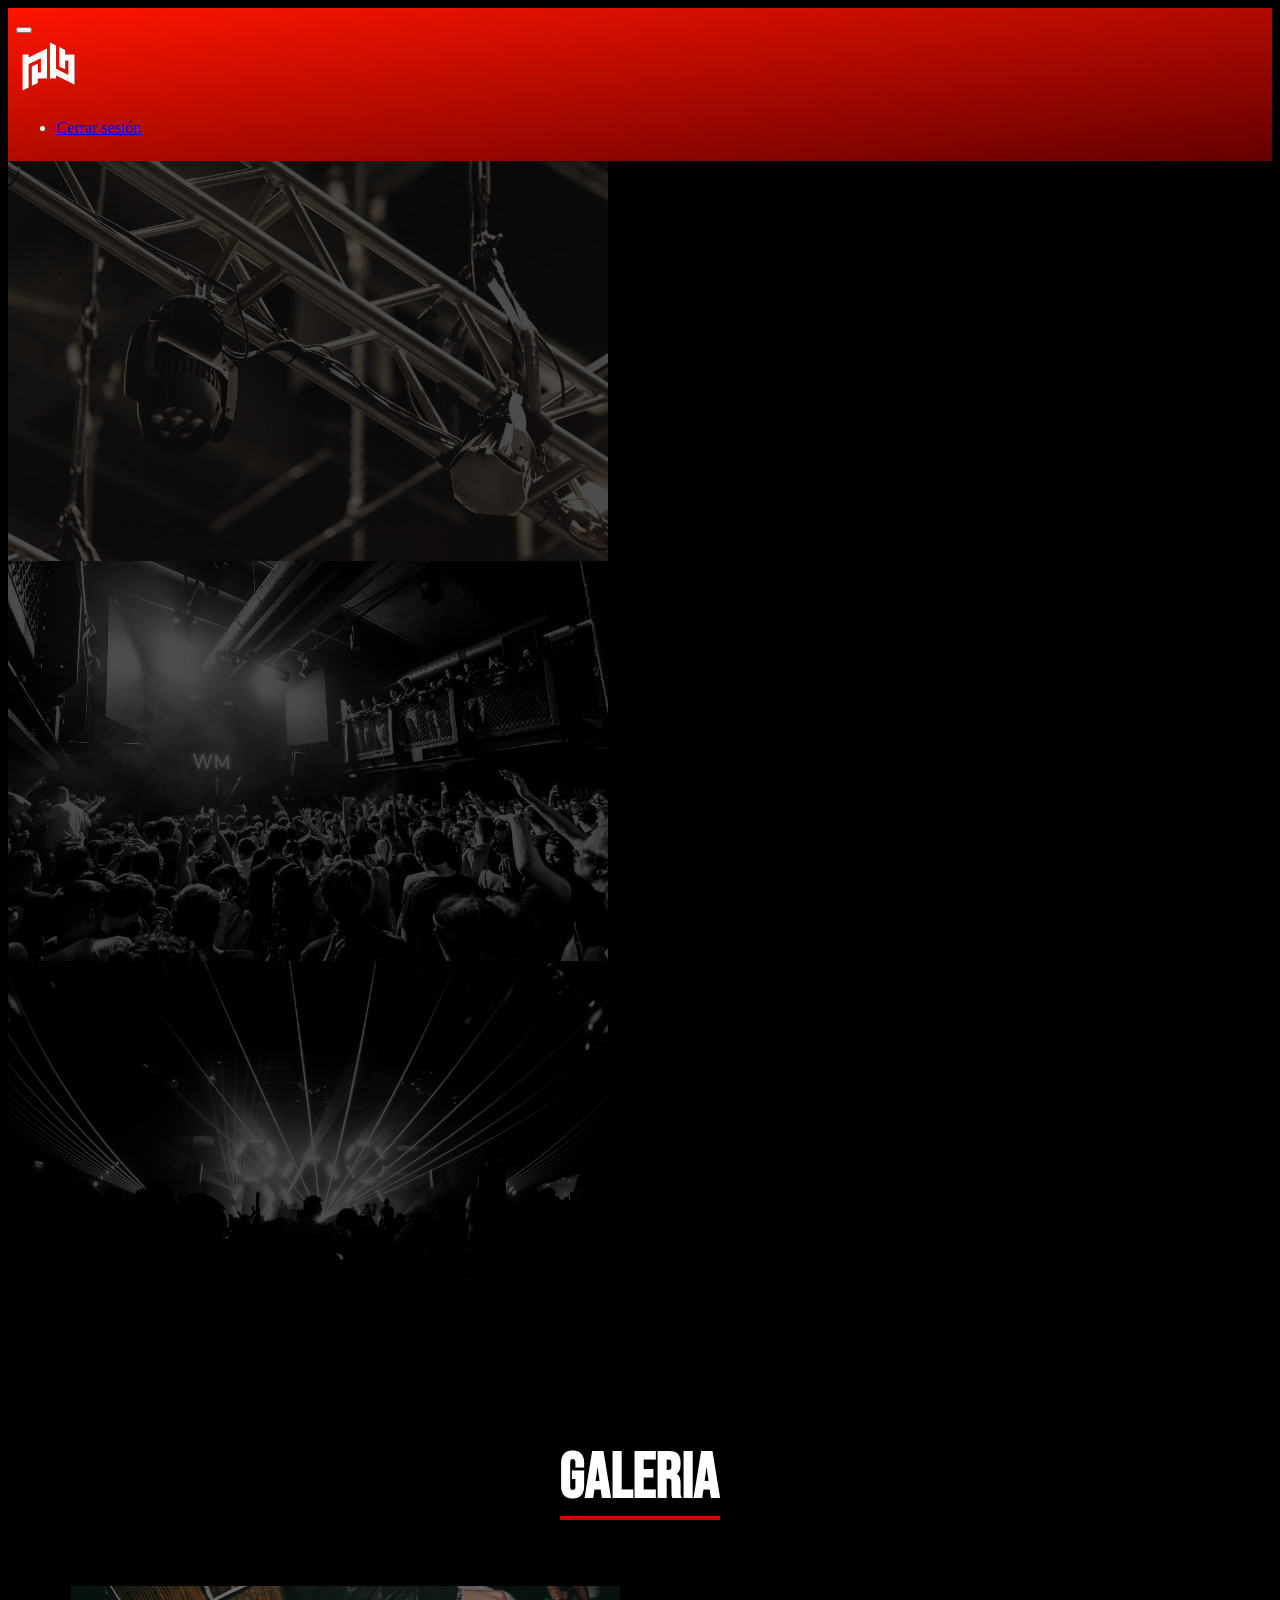
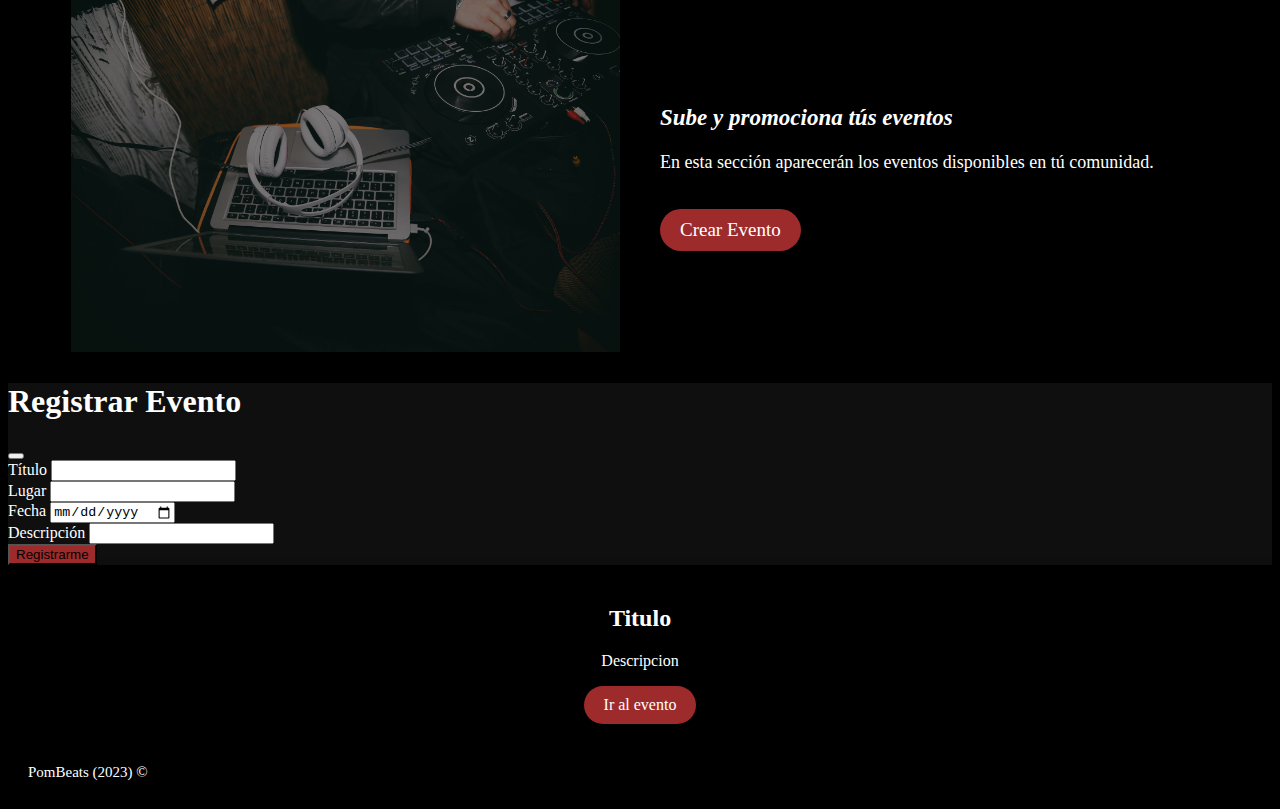
<file: test.html>
<!DOCTYPE html>
<html lang="es">
<head>
    <meta charset="UTF-8">
    <meta name="viewport" content="width=device-width, initial-scale=1.0">
    <link href="https://cdn.jsdelivr.net/npm/bootstrap@5.3.2/dist/css/bootstrap.min.css" rel="stylesheet" integrity="sha384-T3c6CoIi6uLrA9TneNEoa7RxnatzjcDSCmG1MXxSR1GAsXEV/Dwwykc2MPK8M2HN" crossorigin="anonymous">
    <link rel="stylesheet" href="../css/galeriaEventos.css">
    <link rel="stylesheet" href="https://cdn.jsdelivr.net/npm/bootstrap-icons@1.11.2/font/bootstrap-icons.min.css">
    <!-- Fuentes de Google -->
    <link rel="preconnect" href="https://fonts.googleapis.com">
    <link rel="preconnect" href="https://fonts.gstatic.com" crossorigin>
    <link href="https://fonts.googleapis.com/css2?family=Bebas+Neue&family=Quicksand&display=swap" rel="stylesheet">
    <link rel="icon" type="image/x-icon" href="../img/nav-icon.png">
    <title>Registra tu evento</title>
</head>
<body class="seccion-oscura">
    <!-- B A R R A   D E   N A V E G A C I O N -->
    <nav class="navbar navbar-expand-md">
        <div class="container-fluid">
          <button class="navbar-toggler" type="button" data-bs-toggle="collapse" data-bs-target="#navbar-toggler" aria-controls="navbarTogglerDemo01" aria-expanded="false" aria-label="Toggle navigation">
            <span class="navbar-toggler-icon"></span>
          </button>
          <div class="collapse navbar-collapse" id="navbar-toggler">
            <a class="navbar-brand" href="dashboard.php">
                <img src="../img/logo.png" alt="Logo PomBeats" width="65">
            </a>
            <ul class="navbar-nav d-flex justify-content-center align-items-center">
              <li class="nav-item">
                <a class="nav-link text-white" href="cerrar_sesion.php">Cerrar sesión</a>
              </li>
            </ul>
          </div>
        </div>
      </nav>

      <!-- P O R T A D A -->
      <section class="hero align-items-stretch">
        <div id="hero-carousel" class="carousel slide carousel-fade" data-bs-ride="carousel">
            <div class="carousel-inner">
              <div class="carousel-item active c-item" data-bs-interval="5000">
                <img src="../img/portada1.jpg" class="d-block w-100 c-img" alt="...">
              </div>
              <div class="carousel-item c-item" data-bs-interval="5000">
                <img src="../img/portada2.jpg" class="d-block w-100 c-img" alt="...">
              </div>
              <div class="carousel-item c-item" data-bs-interval="5000">
                <img src="../img/portada3.jpg" class="d-block w-100 c-img" alt="...">
              </div>
            </div>
          </div>
    </section>

    <!-- G A L E R I A -->
        <div class="heading">
          <h1 class="seccion-titulo">Galeria</h1>
        </div>
        <div class="container">
          <section class="about">
            <div class="about-image pb-5">
              <img src="../img/galeria.jpg" alt="Imagen galeria">
            </div>
            <div class="about-content">
              <h2>Sube y promociona tús eventos</h2>
              <p>En esta sección aparecerán los eventos disponibles en tú comunidad.</p>
              
              <a type="button" href ="eventos.php" class="leer-mas" data-bs-toggle="modal" data-bs-target="#staticBackdrop">
                Crear Evento
              </a>
            </div>
          </section>
        </div>

        <!-- M O D A L -->
<div class="modal fade" id="staticBackdrop" data-bs-backdrop="static" data-bs-keyboard="false" tabindex="-1" aria-labelledby="staticBackdropLabel" aria-hidden="true">
  <div class="modal-dialog">
    <div class="modal-content">
      <div class="modal-header">
        <h1 class="modal-title fs-5" id="staticBackdropLabel">Registrar Evento</h1>
        <button type="button" class="btn-close text-danger" data-bs-dismiss="modal" aria-label="Close"></button>
      </div>
      <div class="modal-body">
        <form action="Uploads.php" method="POST">
          <div class="mb-4">
              <label for="titulo" class="form-label text-white">Título</label>
              <input type="text" class="form-control custom-input" name="titulo" id="titulo" required>
          </div>
          <div class="mb-4">
              <label for="lugar" class="form-label">Lugar</label>
              <input type="text" class="form-control custom-input" name="lugar" id="lugar" required>
          </div>
          <div class="mb-4">
              <label for="fecha" class="form-label text-white">Fecha</label>
              <input type="date" class="form-control custom-input" name="fecha" id="fecha" required>
          </div>
          <div class="mb-4">
              <label for="descripcion" class="form-label">Descripción</label>
              <input type="text" class="form-control custom-input" name="descripcion" id="descripcion" required>
              
          </div>
          <!--
          <div class="mb-4">
              <label for="portada" class="form-label">Portada</label>
              <input type="file" class="form-control custom-input" name="portada" id="portada" required>
          </div>
          -->
          <div class="d-grid">
            <button type="submit" class="btn btn-custom fw-bold text-white">Registrarme</button>
          </div>
      </form>
      </div>
    </div>
  </div>
</div>

  <div class="evento-container">
    <h2>Titulo</h2>
    <p>Descripcion</p>
    <a href="pagina_nueva.html" class="boton">Ir al evento</a>
  </div> 

    <footer>
      <div class="derechos-autor text-center">PomBeats (2023) &#169;</div>
    </footer>
    <script src="https://cdn.jsdelivr.net/npm/bootstrap@5.3.2/dist/js/bootstrap.bundle.min.js" integrity="sha384-C6RzsynM9kWDrMNeT87bh95OGNyZPhcTNXj1NW7RuBCsyN/o0jlpcV8Qyq46cDfL" crossorigin="anonymous"></script>
</body>
</html>
</file>
<file: css/galeriaEventos.css>
/* E S T I L O S   G E N E R A L E S */
.seccion-oscura /* Clase que se puede reutilizar para una seccion oscura */
{
    background-color: black;
    color: white;
}

.seccion-guinda
{
    background-color: rgb(39, 15, 15);
    color: white;
}

.seccion-titulo /* Clase que se puede reutilizar para los tiutlos */
{
    font-size: 4rem; /* Tamaño de texto */
    padding: 15px 0;
    font-family: 'Bebas Neue', sans-serif; /* Fuente de texto */
}

/* B A R R A   D E   N A V E G A C I O N */
.navbar /* Esta clase es el contenedor de la barra de navegacion */
{
    padding: 0.5rem; /* Tamaño */
    background: linear-gradient(to bottom right, #ff1500, #640000); /* Color */
}

.navbar-collapse /* Esta clase es el contenedor de los elementos de la barra de navegacion */
{   /* Justificación */
    align-items: center;
    justify-content: space-between;
}

/* P O R T A D A */
.c-item /* Esta es una clase personalizada para los items del carrusel */
{
    height: 400px; /* Esta propiedad elige el tamaño del recorte del carrusel */
}

.c-img /* Esta es una clase personalizada para las imagenes del carrusel */
{
    height: 100%; /* Esta propiedad elige el arrusel en si mismo */
    object-fit: cover; /* Esta propiedad justifica la imagen del carrusel */
    filter: brightness(0.3); /* Filtro oscuro para las imagenes */

}

/* G A L E R I A */
.heading
{
    width: 90%;
    display: flex;
    justify-content: center;
    align-items: center;
    flex-direction: column;
    text-align: center;
    margin: 20px auto;
}

.heading h1
{
    font: 50px;
    margin-bottom: 25px;
    position: relative;
}

.heading h1::after
{
    content: "";
    position: absolute;
    width: 100%;
    height: 4px;
    display: block;
    margin: 0 auto;
    background-color: rgb(209, 5, 5);
}

.heading p
{
    font-size: 18px;
    margin-bottom: 35px;
}

.container
{
    width: 90%;
    margin: 0 auto;
    padding: 10px 20px;
}

.about 
{
    display: flex;
    justify-content: space-between;
    align-items: center;
    flex-wrap: wrap;
}

.about-image
{
    flex: 1;
    margin-right: 40px;
    overflow: hidden;
    filter: brightness(0.5); /* Filtro oscuro para las imagenes */
}

.about-image img
{
    max-width: 100%;
    height: auto;
    display: block;
    transition: 0.5s ease;
}

.about-image:hover img
{
    transform: scale(1.2);
}

.about-content
{
    flex: 1;
}

.about-content h2
{
    font-size: 23px;
    margin-bottom: 15px;
    font-style: italic;
}

.about-content p
{
    font-size: 18px;
    line-height: 1.5;
}

.about-content .leer-mas
{
    display: inline-block;
    padding: 10px 20px;
    color:  rgb(255, 255, 255);
    background-color: rgb(158, 43, 43);
    font-size: 19px;
    text-decoration: none;
    border-radius: 25px;
    margin-top: 15px;
    transition: 0.3s ease;
}

.about-content .leer-mas:hover
{
    background-color: rgb(209, 5, 5);
}

/* M O D A L */
.modal-content, .modal-footer, .modal-header /* Elimina los bordes del formulario del modal */
{
    border: none;
    background-color: rgb(15, 15, 15);
}
.btn-custom
{
    background-color: rgb(158, 43, 43);
}

.btn-custom:hover
{
    background-color: rgb(209, 5, 5);
    cursor: pointer;
    transition: background-color 0.3s; /* Transición para suavizar el cambio de color de fondo */
}


.custom-input
{
    transition: border-color 0.3s ease;
    transition: all 0.3s ease;
}

.custom-input:focus 
{
    border-color: rgb(209, 5, 5);
    box-shadow: 0 0 5px rgba(255, 0, 0, 0.5);
}

input:hover 
{
    border-color: rgb(158, 43, 43); /* Cambia el color del borde al pasar el mouse sobre el input */
}

/* E V E N T O S */
.evento-container {
    padding: 20px;
    border-radius: 8px;
    box-shadow: 0 0 10px rgba(0, 0, 0, 0.1);
    text-align: center;
    
    
  }
  
  .boton {
    display: inline-block;
    padding: 10px 20px;
    background-color:  rgb(158, 43, 43);
    color: #fff;
    text-decoration: none;
    border-radius: 25px;
    transition: background-color 0.3s ease;
  }
  
  .boton:hover {
    background-color:  rgb(209, 5, 5);
  }
  

/* F O O T E R */
.derechos-autor
{
    font-size: 15px;
    color: white;
    padding: 20px;
}

/*  R E S P O N S I V E */
@media screen and (max-width: 767px) /* Cuando la pantalla tenga un tamaño de 767px entonces... */
{
    .navbar-brand /* Esta clase es el contenedor del logo de la barra de navegacion */
    {
        display: none; /* con Display none se oculta el logo cuando la pantalla es de 767px */
    }

    .evento-container 
    {
        width: 80%;
        margin: 0 auto;
    }
    
}
</file>
